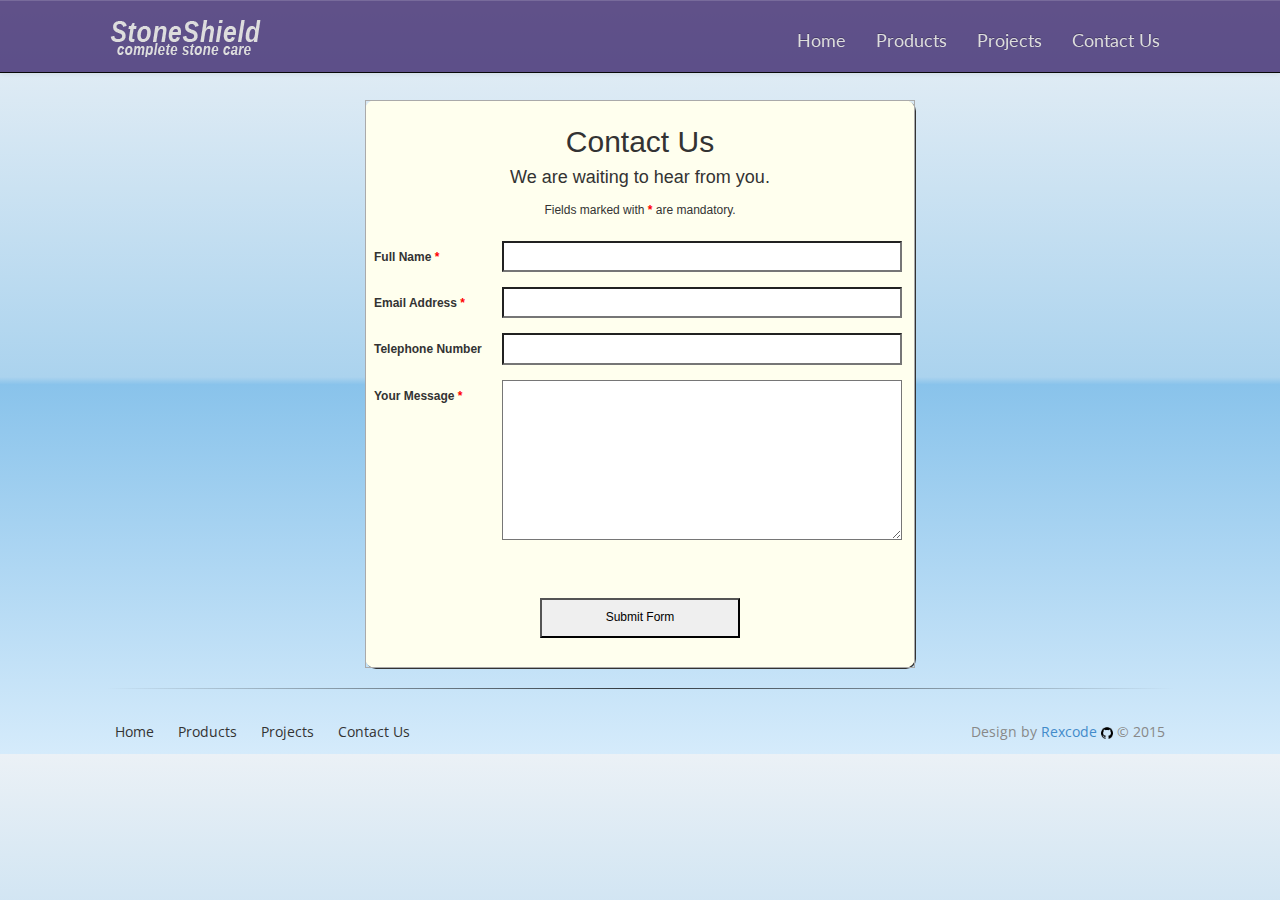
<file: contactform.html>
<!DOCTYPE html>
<html lang="en">
	<head>
		<meta charset="UTF-8">
		<title>StoneShield</title>
		<meta name="viewport" content="width=device-width, initial-scale=1.0">
		<link href="css/bootstrap.css" rel="stylesheet" media="screen">
		<link href="css/bootstrap-theme.min.css" rel="stylesheet" media="screen">
		<link href="css/custom-ss.css" rel="stylesheet" media="screen">
		<link rel="stylesheet" href="css/form.css" media="screen">
		<link rel="stylesheet" href="css/form.css" media="screen">
		<link href='https://fonts.googleapis.com/css?family=Lato:300,400,700,300italic,400italic,700italic' rel='stylesheet' type='text/css'>
		<link href='https://fonts.googleapis.com/css?family=Roboto+Condensed:300italic,400italic,700italic,400,700,300' rel='stylesheet' type='text/css'>
		<link href='https://fonts.googleapis.com/css?family=Open+Sans:400,300,300italic,400italic,600,600italic,700' rel='stylesheet' type='text/css'>
		<!-- HTML5 shim and Respond.js IE8 support of HTML5 elements and media queries -->
		<!--[if lt IE 9]>
		<script src="../../assets/js/html5shiv.js"></script>
		<script src="../../assets/js/respond.min.js"></script>
		<![endif]-->
	</head>
	<body>
		<div class="navbar navbar-inverse navbar-fixed-top">
			<div class="container">
				<a href="index.html" class="navbar-brand text-muted"><img src="img/dddlogo.png" alt=""></a>
				
				<!-- navbar -->
				<div>
					<ul class="nav navbar-nav navbar-right">
						<li><a href="index.html">Home</a></li>
	          <li><a href="products.html">Products</a></li>
	          <li><a href="projects.html">Projects</a></li>
	          <li><a href="contactform.html">Contact Us</a></li>
					</ul>
				</div>
			</div>
		</div>
			<form name="freecontactform" method="post" action="http://formspree.io/salesstoneshield@gmail.com">
				<table width="600px" class="freecontactform">
					<tr>
						<td colspan="2">
							
							<div class="form"><h2>Contact Us</h2></div>
							<div><h4 class="sub-heading">We are waiting to hear from you.</h4></div>
							
							<div class="freecontactformmessage">Fields marked with <span class="required_star"> * </span> are mandatory.</div>
							
						</td>
					</tr>
					<tr>
						<td valign="top">
							<label for="Full_Name" class="required">Full Name<span class="required_star"> * </span></label>
						</td>
						<td valign="top">
							<input type="text" name="Full_Name" id="Full_Name" maxlength="80"
							style="width:400px" required>
						</td>
					</tr>
					<tr>
						<td valign="top">
							<label for="Email_Address" class="required">Email Address<span class="required_star"> * </span></label>
						</td>
						<td valign="top">
							<input type="text" name="Email_Address" id="Email_Address" maxlength="100" style="width:400px">
						</td>
					</tr>
					<tr>
						<td valign="top">
							<label for="Telephone_Number" class="required">Telephone Number</label>
						</td>
						<td valign="top">
							<input type="text" name="Telephone_Number" id="Telephone_Number" maxlength="100" style="width:400px" required>
						</td>
					</tr>
					<tr>
						<td valign="top">
							<label for="Your_Message" class="required">Your Message<span class="required_star"> * </span></label>
						</td>
						<td valign="top">
							<textarea style="width:400px;height:160px" name="Your_Message" id="Your_Message" maxlength="2000"></textarea>
						</td>
					</tr>
					<tr>
					</tr>
					<tr>
						<td colspan="2" style="text-align:center" >
							<br /><br />
							
							<input type="submit" value=" Submit Form " style="width:200px;height:40px">
							<br /><br />
							
						</td>
					</tr>
				</table>
			</form>

			<div class="container">
				<hr>
				<div class="footer">
					
					<ul class="left">
						<li><a href="">Home</a></li>
						<li><a href="">Products</a></li>
						<li><a href="">Projects</a></li>
						<li><a href="">Contact Us</a></li>
					</ul>
					<div class="right">Design by <a href="https://rexcode.github.io" target="_blank">Rexcode</a>
	          <a href="https://github.com/rexcode/Stoneshield-Bootstrap" target="_blank"><img src="img/github10.png" alt="Github icon" title="Github repository of this project " width="12px" height="12px"></a>
	          &copy; 2015
        	</div>
					<div class="clear"></div>
				</div>
				
			</div>
			<!-- </div>	  -->
			<!-- </div>	 -->
		</body>
	</html>
</file>
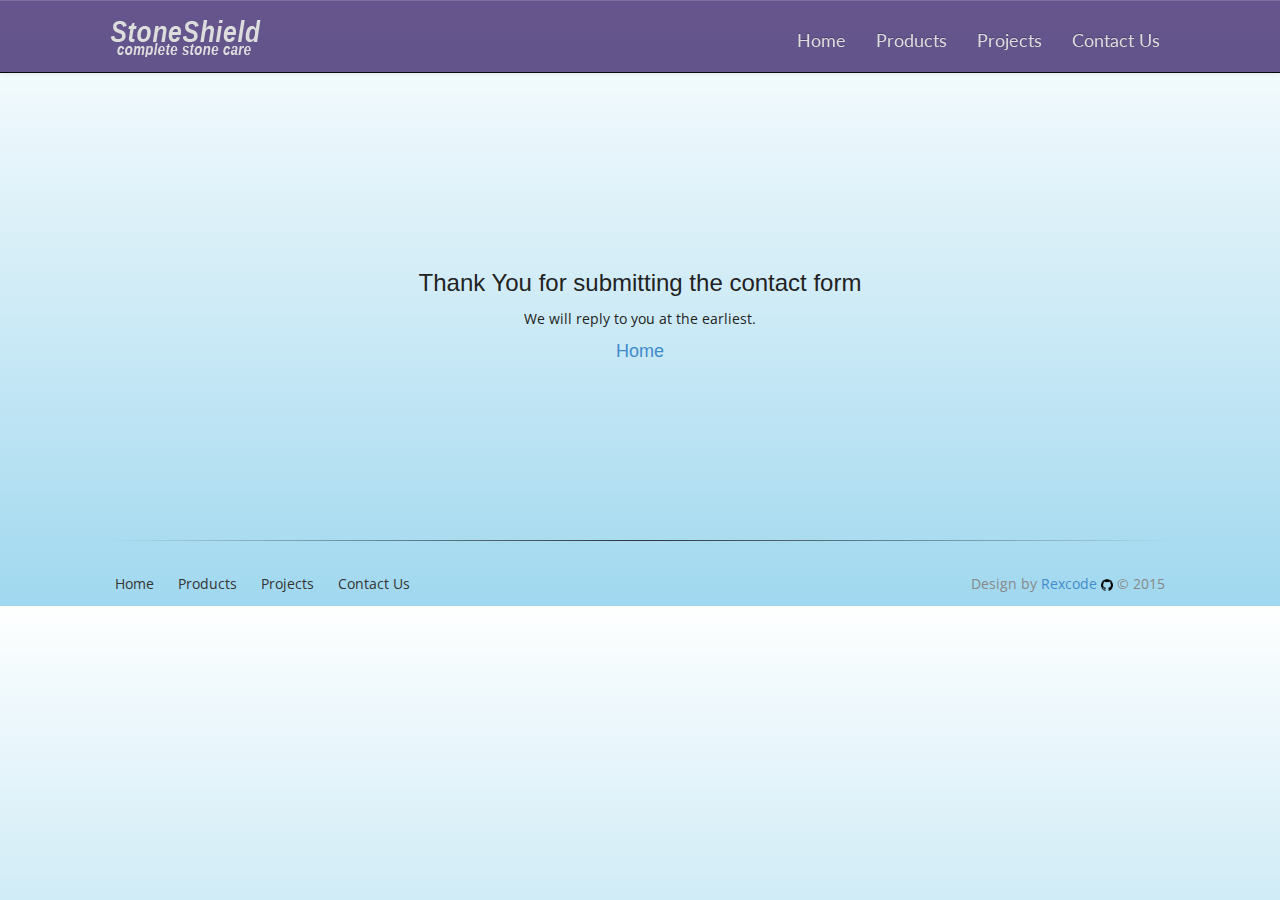
<file: thankyou.html>
<!DOCTYPE html>
<html lang="en">
	<head>
		<meta charset="UTF-8">
		<title>StoneShield</title>
		<meta name="viewport" content="width=device-width, initial-scale=1.0">
		<link href="css/bootstrap.css" rel="stylesheet" media="screen">
		<link href="css/bootstrap-theme.min.css" rel="stylesheet" media="screen">
		<link href="css/custom-ss.css" rel="stylesheet" media="screen">
		<link href='https://fonts.googleapis.com/css?family=Lato:300,400,700,300italic,400italic,700italic' rel='stylesheet' type='text/css'>
		<link href='https://fonts.googleapis.com/css?family=Roboto+Condensed:300italic,400italic,700italic,400,700,300' rel='stylesheet' type='text/css'>
		<link href='https://fonts.googleapis.com/css?family=Open+Sans:400,300,300italic,400italic,600,600italic,700' rel='stylesheet' type='text/css'>
		<!-- HTML5 shim and Respond.js IE8 support of HTML5 elements and media queries -->
		<!--[if lt IE 9]>
		<script src="../../assets/js/html5shiv.js"></script>
		<script src="../../assets/js/respond.min.js"></script>
		<![endif]-->
	</head>
	<body>
		<div class="navbar navbar-inverse navbar-fixed-top">
			<div class="container">
				<a href="index.html" class="navbar-brand text-muted"><img src="img/dddlogo.png" alt=""></a>
				
				<!-- navbar -->
				<div>
					<ul class="nav navbar-nav navbar-right">
						<li><a href="index.html">Home</a></li>
	          <li><a href="products.html">Products</a></li>
	          <li><a href="projects.html">Projects</a></li>
	          <li><a href="contactform.html">Contact Us</a></li>
					</ul>
				</div>
			</div>
		</div>
			
			<div class="container">
				<div class="box">
					<h3 class="text-center">Thank You for submitting the contact form</h3>
					<p class="text-center">We will reply to you at the earliest.</p>
					<h4 class="text-center"><a href="index.html">Home</a></h4>
					
				</div>

				<hr>	

				<div class="footer">
					<ul class="left">
						<li><a href="">Home</a></li>
						<li><a href="">Products</a></li>
						<li><a href="">Projects</a></li>
						<li><a href="">Contact Us</a></li>
					</ul>
					<div class="right">Design by <a href="https://rexcode.github.io" target="_blank">Rexcode</a>
	          <a href="https://github.com/rexcode/Stoneshield-Bootstrap" target="_blank"><img src="img/github10.png" alt="Github icon" title="Github repository of this project " width="12px" height="12px"></a>
	          &copy; 2015
        	</div>
					<div class="clear"></div>
				</div>
				
			</div>
			<!-- </div>	  -->
			<!-- </div>	 -->
		</body>
	</html>
</file>
<file: css/custom-ss.css>
body{
	/*background: #e3e3e3;*/
	/*background: rgba(98,188,239, 0.2); 	*/
	/*background: rgba(255,255,255);*/
	background: #fff;
	font : 20px;
	font-family: "open sans";
	line-height: 1.8em; 

	/* Permalink - use to edit and share this gradient: http://colorzilla.com/gradient-editor/#feffff+0,ddf1f9+35,a0d8ef+100;Blue+3D+%2318 */
background: #feffff; /* Old browsers */
background: -moz-linear-gradient(top,  #feffff 0%, #ddf1f9 35%, #a0d8ef 100%); /* FF3.6+ */
background: -webkit-gradient(linear, left top, left bottom, color-stop(0%,#feffff), color-stop(35%,#ddf1f9), color-stop(100%,#a0d8ef)); /* Chrome,Safari4+ */
background: -webkit-linear-gradient(top,  #feffff 0%,#ddf1f9 35%,#a0d8ef 100%); /* Chrome10+,Safari5.1+ */
background: -o-linear-gradient(top,  #feffff 0%,#ddf1f9 35%,#a0d8ef 100%); /* Opera 11.10+ */
background: -ms-linear-gradient(top,  #feffff 0%,#ddf1f9 35%,#a0d8ef 100%); /* IE10+ */
background: linear-gradient(to bottom,  #feffff 0%,#ddf1f9 35%,#a0d8ef 100%); /* W3C */
filter: progid:DXImageTransform.Microsoft.gradient( startColorstr='#feffff', endColorstr='#a0d8ef',GradientType=0 ); /* IE6-9 */

}

.jumbotron{
	padding-top: 100px;
	text-align: center;
	font-family: Lato;
	font-weight: 400;
	/*background: url('../img/stonewet.jpg') center center;*/
	background: url('../img/sandstone.jpg') center center;
	background-size: cover;
	height: 450px;
	color: #fff;
}

.jumbotron h1, .navbar a, .jumbotron p{
	font-family: Lato;
	font-weight: 400;
	/*font-size: 30px;*/
	color: #eee;
}
.heading{
	margin-top: 120px;
}

.navbar ul {
	margin-top: 15px;
}

.container{
	max-width: 1100px;
	color: #222;
}

.footer ul{
	list-style: none;
	margin: 0;
	padding: 0;
}

.footer ul li {
	display: inline-block;
	padding: 10px;
}

/*.footer ul li:first{
	padding-left: 0;
	margin-left: 0;
}*/

.footer .left{
	float: left;
}

.footer .clear{
	clear: both;
}

.footer ul li a {
	color: #333;
	text-decoration: none;
}

.footer ul li a:hover{
	color: #111;
	font-style: italic;
}

.footer .right{
	float: right;
	padding: 10px;
	color: #888;
}
.navbar, .navbar-inverse {
	opacity: 1;
}
.navbar-nav li a {
	opacity: 1;
	font-size: 18px;
}

.navbar-inverse .navbar-nav > li > a {
	color: #ddd;
}

.navbar-inverse .navbar-nav > li > a:hover {
	color: #fff;
	font-size: 19px;
}

.navbar-inverse{
	/*background: rgba(34,34,34, 0.8)*/
/*	background: rgba(98,188,239, 0.8);*/
		/*background: #2514B2;*/
		background: rgba(37,13,91,0.7);

}

/*hr {
	height: 1px;
	border: none;
	color: #ddd;
	background-color:#999; 
}*/

hr {
    border: 0;
    height: 1px;
    background-image: linear-gradient(to right, rgba(0, 0, 0, 0), rgba(0, 0, 0, 0.75), rgba(0, 0, 0, 0));
}

.box{
	min-height: 500px;
	width: 100%;
}
.box h3{
	padding-top: 250px;
}

@media only screen and (min-width : 1370px) {
	.box{
		min-height: 600px;
	}
}
</file>
<file: css/form.css>
body{
	/*background: #ccc;*/
	/* Permalink - use to edit and share this gradient: http://colorzilla.com/gradient-editor/#ebf1f6+0,abd3ee+50,89c3eb+51,d5ebfb+100;Blue+Gloss+%234 */
background: #ebf1f6; /* Old browsers */
background: -moz-linear-gradient(top,  #ebf1f6 0%, #abd3ee 50%, #89c3eb 51%, #d5ebfb 100%); /* FF3.6+ */
background: -webkit-gradient(linear, left top, left bottom, color-stop(0%,#ebf1f6), color-stop(50%,#abd3ee), color-stop(51%,#89c3eb), color-stop(100%,#d5ebfb)); /* Chrome,Safari4+ */
background: -webkit-linear-gradient(top,  #ebf1f6 0%,#abd3ee 50%,#89c3eb 51%,#d5ebfb 100%); /* Chrome10+,Safari5.1+ */
background: -o-linear-gradient(top,  #ebf1f6 0%,#abd3ee 50%,#89c3eb 51%,#d5ebfb 100%); /* Opera 11.10+ */
background: -ms-linear-gradient(top,  #ebf1f6 0%,#abd3ee 50%,#89c3eb 51%,#d5ebfb 100%); /* IE10+ */
background: linear-gradient(to bottom,  #ebf1f6 0%,#abd3ee 50%,#89c3eb 51%,#d5ebfb 100%); /* W3C */
filter: progid:DXImageTransform.Microsoft.gradient( startColorstr='#ebf1f6', endColorstr='#d5ebfb',GradientType=0 ); /* IE6-9 */

}
h2{
	text-align: center;
}
.freecontactform {
background: #ffe;
margin: 0 auto;
margin-top: 100px;
width: 550px;
font-family: arial;
border: 1px solid #AAA;
padding:10px;
-moz-border-radius: 10px;
-webkit-border-radius: 10px;
border-radius: 10px;
box-shadow: 1px 1px;
}
.freecontactformheader {
font-size:18px;
font-weight:bold;
padding-top:10px;
padding-bottom:10px;
text-align:center;
}
.freecontactformmessage {
text-align:center;
padding-bottom:10px;
}
.freecontactform td {
padding:4px;
font-size:12px;
}
.freecontactform p {
padding:4px;
}
.freecontactform label {
padding:4px;
}
.freecontactform label {
padding-right:10px
}
.required {
font-weight:bold;
}
.required_star {
font-weight:bold;
color:#F00;
}
.not-required {
font-weight:normal
}
.antispammessage {
padding:10px;
border-top:1px solid #AAA;
border-bottom:1px solid #AAA;
font-weight:bold 
}
.antispamquestion {
font-weight:normal;
}
.sub-heading{
	text-align: center;
}
</file>
